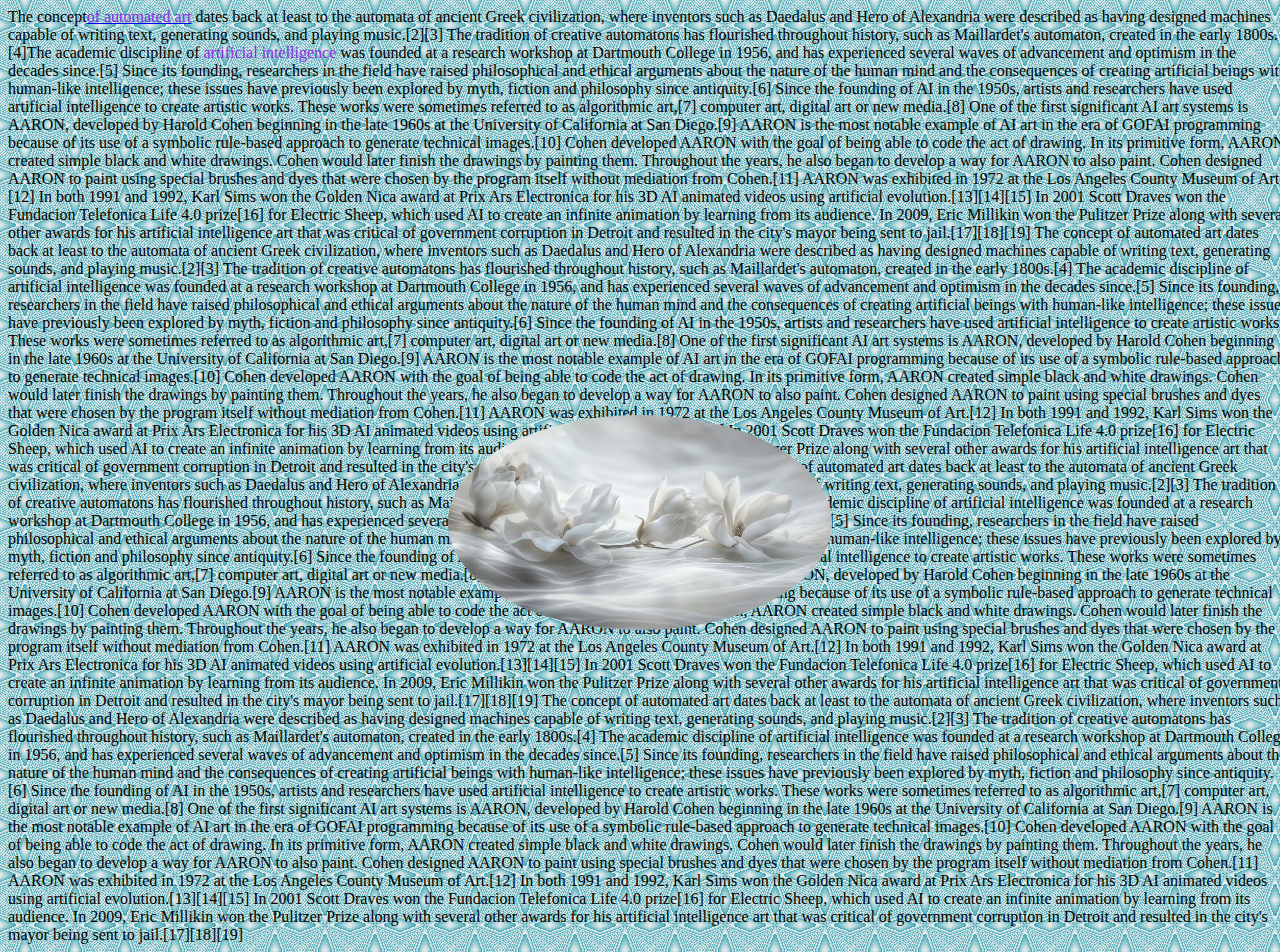
<file: TUTORIALD/index2.html>
<!DOCTYPE html>
<html lang="en">
<head>
    <meta charset="UTF-8">
    <meta name="viewport" content="width=device-width, initial-scale=1.0">
    <title>Document</title>
    <style>

       body {
            background-color: azure;
            cursor: vertical-text;
            width: 100%;
            height: 100%;
            /* Add your background pattern here */
            background-image: repeating-radial-gradient(  #f8f1f1ee 87%,#3fa7b4 90%);
            background-size: 50px 50px;
            }

        .images {
            position: fixed;
            z-index:10;
        }

        #flowers {
            bottom:30vh;
            border-radius: 50%;
            width: 30vw;
            left: 35vw;
            z-index: 10;
        }

        #birds {
            width: 12vw;
            right: 0vw;
            bottom: 30vh;
            display: none;
        }

        #link{
           position: relative;
 
        }

        .change {
           color: blueviolet;
        }
    </style>

</head>
<body>

    <div>
        <div onclick="innerHTML = wINdo[Math.floor(Math.random() * wINdo.length)]" id="id2"> 

        <img class="images" id="flowers" src="images/flowers.png">
        <img class="images" id="birds" src="images/birds.png">
        <div id="link">The concept<a href=chat.html><span class="change" id="id1">of automated art</span></a>  dates back at least to the automata of ancient Greek civilization, where inventors such as Daedalus and Hero of Alexandria were described as having designed machines capable of writing text, generating sounds, and playing music.[2][3] The tradition of creative automatons has flourished throughout history, such as Maillardet's automaton, created in the early 1800s.[4]The academic discipline of <span class="change" id="id2">artificial intelligence</span> was founded at a research workshop at Dartmouth College in 1956, and has experienced several waves of advancement and optimism in the decades since.[5] Since its founding, researchers in the field have raised philosophical and ethical arguments about the nature of the human mind and the consequences of creating artificial beings with human-like intelligence; these issues have previously been explored by myth, fiction and philosophy since antiquity.[6] Since the founding of AI in the 1950s, artists and researchers have used artificial intelligence to create artistic works. These works were sometimes referred to as algorithmic art,[7] computer art, digital art or new media.[8] One of the first significant AI art systems is AARON, developed by Harold Cohen beginning in the late 1960s at the University of California at San Diego.[9] AARON is the most notable example of AI art in the era of GOFAI programming because of its use of a symbolic rule-based approach to generate technical images.[10] Cohen developed AARON with the goal of being able to code the act of drawing. In its primitive form, AARON created simple black and white drawings. Cohen would later finish the drawings by painting them. Throughout the years, he also began to develop a way for AARON to also paint. Cohen designed AARON to paint using special brushes and dyes that were chosen by the program itself without mediation from Cohen.[11] AARON was exhibited in 1972 at the Los Angeles County Museum of Art.[12] In both 1991 and 1992, Karl Sims won the Golden Nica award at Prix Ars Electronica for his 3D AI animated videos using artificial evolution.[13][14][15] In 2001 Scott Draves won the Fundacion Telefonica Life 4.0 prize[16] for Electric Sheep, which used AI to create an infinite animation by learning from its audience. In 2009, Eric Millikin won the Pulitzer Prize along with several other awards for his artificial intelligence art that was critical of government corruption in Detroit and resulted in the city's mayor being sent to jail.[17][18][19] The concept of automated art dates back at least to the automata of ancient Greek civilization, where inventors such as Daedalus and Hero of Alexandria were described as having designed machines capable of writing text, generating sounds, and playing music.[2][3] The tradition of creative automatons has flourished throughout history, such as Maillardet's automaton, created in the early 1800s.[4] The academic discipline of artificial intelligence was founded at a research workshop at Dartmouth College in 1956, and has experienced several waves of advancement and optimism in the decades since.[5] Since its founding, researchers in the field have raised philosophical and ethical arguments about the nature of the human mind and the consequences of creating artificial beings with human-like intelligence; these issues have previously been explored by myth, fiction and philosophy since antiquity.[6] Since the founding of AI in the 1950s, artists and researchers have used artificial intelligence to create artistic works. These works were sometimes referred to as algorithmic art,[7] computer art, digital art or new media.[8] One of the first significant AI art systems is AARON, developed by Harold Cohen beginning in the late 1960s at the University of California at San Diego.[9] AARON is the most notable example of AI art in the era of GOFAI programming because of its use of a symbolic rule-based approach to generate technical images.[10] Cohen developed AARON with the goal of being able to code the act of drawing. In its primitive form, AARON created simple black and white drawings. Cohen would later finish the drawings by painting them. Throughout the years, he also began to develop a way for AARON to also paint. Cohen designed AARON to paint using special brushes and dyes that were chosen by the program itself without mediation from Cohen.[11] AARON was exhibited in 1972 at the Los Angeles County Museum of Art.[12] In both 1991 and 1992, Karl Sims won the Golden Nica award at Prix Ars Electronica for his 3D AI animated videos using artificial evolution.[13][14][15] In 2001 Scott Draves won the Fundacion Telefonica Life 4.0 prize[16] for Electric Sheep, which used AI to create an infinite animation by learning from its audience. In 2009, Eric Millikin won the Pulitzer Prize along with several other awards for his artificial intelligence art that was critical of government corruption in Detroit and resulted in the city's mayor being sent to jail.[17][18][19] The concept of automated art dates back at least to the automata of ancient Greek civilization, where inventors such as Daedalus and Hero of Alexandria were described as having designed machines capable of writing text, generating sounds, and playing music.[2][3] The tradition of creative automatons has flourished throughout history, such as Maillardet's automaton, created in the early 1800s.[4] The academic discipline of artificial intelligence was founded at a research workshop at Dartmouth College in 1956, and has experienced several waves of advancement and optimism in the decades since.[5] Since its founding, researchers in the field have raised philosophical and ethical arguments about the nature of the human mind and the consequences of creating artificial beings with human-like intelligence; these issues have previously been explored by myth, fiction and philosophy since antiquity.[6] Since the founding of AI in the 1950s, artists and researchers have used artificial intelligence to create artistic works. These works were sometimes referred to as algorithmic art,[7] computer art, digital art or new media.[8] One of the first significant AI art systems is AARON, developed by Harold Cohen beginning in the late 1960s at the University of California at San Diego.[9] AARON is the most notable example of AI art in the era of GOFAI programming because of its use of a symbolic rule-based approach to generate technical images.[10] Cohen developed AARON with the goal of being able to code the act of drawing. In its primitive form, AARON created simple black and white drawings. Cohen would later finish the drawings by painting them. Throughout the years, he also began to develop a way for AARON to also paint. Cohen designed AARON to paint using special brushes and dyes that were chosen by the program itself without mediation from Cohen.[11] AARON was exhibited in 1972 at the Los Angeles County Museum of Art.[12] In both 1991 and 1992, Karl Sims won the Golden Nica award at Prix Ars Electronica for his 3D AI animated videos using artificial evolution.[13][14][15] In 2001 Scott Draves won the Fundacion Telefonica Life 4.0 prize[16] for Electric Sheep, which used AI to create an infinite animation by learning from its audience. In 2009, Eric Millikin won the Pulitzer Prize along with several other awards for his artificial intelligence art that was critical of government corruption in Detroit and resulted in the city's mayor being sent to jail.[17][18][19] The concept of automated art dates back at least to the automata of ancient Greek civilization, where inventors such as Daedalus and Hero of Alexandria were described as having designed machines capable of writing text, generating sounds, and playing music.[2][3] The tradition of creative automatons has flourished throughout history, such as Maillardet's automaton, created in the early 1800s.[4] The academic discipline of artificial intelligence was founded at a research workshop at Dartmouth College in 1956, and has experienced several waves of advancement and optimism in the decades since.[5] Since its founding, researchers in the field have raised philosophical and ethical arguments about the nature of the human mind and the consequences of creating artificial beings with human-like intelligence; these issues have previously been explored by myth, fiction and philosophy since antiquity.[6] Since the founding of AI in the 1950s, artists and researchers have used artificial intelligence to create artistic works. These works were sometimes referred to as algorithmic art,[7] computer art, digital art or new media.[8] One of the first significant AI art systems is AARON, developed by Harold Cohen beginning in the late 1960s at the University of California at San Diego.[9] AARON is the most notable example of AI art in the era of GOFAI programming because of its use of a symbolic rule-based approach to generate technical images.[10] Cohen developed AARON with the goal of being able to code the act of drawing. In its primitive form, AARON created simple black and white drawings. Cohen would later finish the drawings by painting them. Throughout the years, he also began to develop a way for AARON to also paint. Cohen designed AARON to paint using special brushes and dyes that were chosen by the program itself without mediation from Cohen.[11] AARON was exhibited in 1972 at the Los Angeles County Museum of Art.[12] In both 1991 and 1992, Karl Sims won the Golden Nica award at Prix Ars Electronica for his 3D AI animated videos using artificial evolution.[13][14][15] In 2001 Scott Draves won the Fundacion Telefonica Life 4.0 prize[16] for Electric Sheep, which used AI to create an infinite animation by learning from its audience. In 2009, Eric Millikin won the Pulitzer Prize along with several other awards for his artificial intelligence art that was critical of government corruption in Detroit and resulted in the city's mayor being sent to jail.[17][18][19] 
            
        
        <script src="crazy.js"></script>
            
        

    </div>
    


</body>
</html>
</file>
